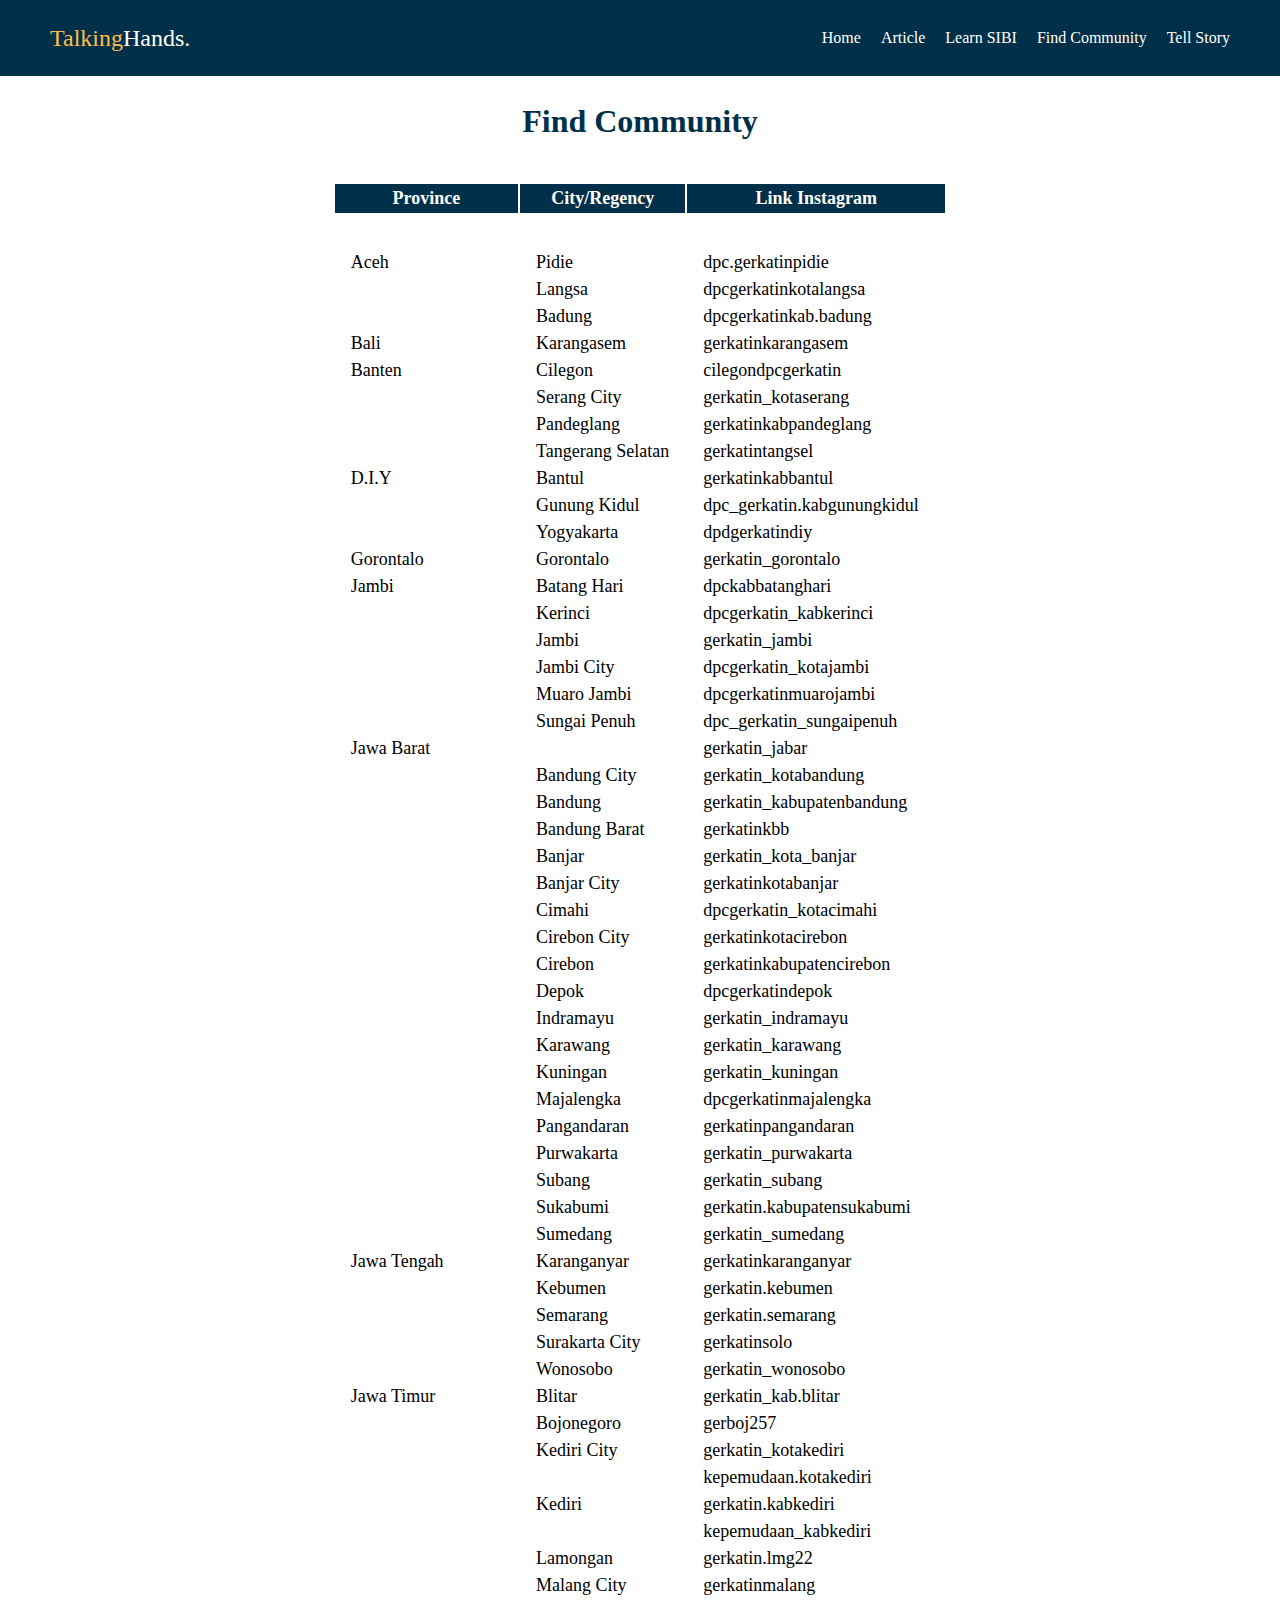
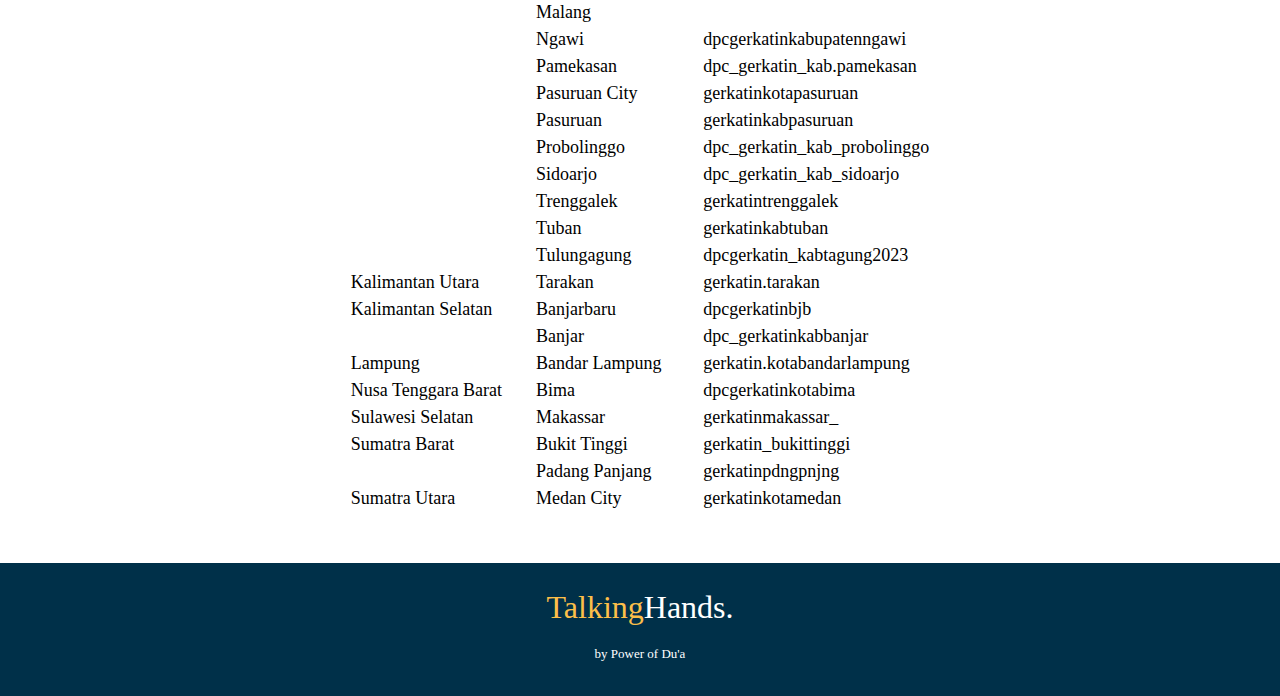
<file: find.html>
<!DOCTYPE html>
<html lang="en">
  <head>
    <meta charset="UTF-8" />
    <meta name="viewport" content="width=device-width, initial-scale=1.0" />
    <link rel="icon" type="image/png" href="https://iili.io/2HC8T0B.png" />
    <title>Talking Hands</title>
    <link rel="stylesheet" href="find.css" />
  </head>
  <body>
    <header>
      <nav class="navbar">
        <div class="logo"><span>Talking</span><span>Hands.</span></div>
        <ul class="nav-links">
          <a style="text-decoration: none" href="index.html"><li>Home</li></a>
          <a style="text-decoration: none" href="article.html"
            ><li>Article</li></a
          >
          <a style="text-decoration: none" href="learn.html"
            ><li>Learn SIBI</li></a
          >
          <a style="text-decoration: none" href="find.html"
            ><li>Find Community</li></a
          >
          <a style="text-decoration: none" href="tell.html"
            ><li>Tell Story</li></a
          >
        </ul>
      </nav>
    </header>
    <h1 class="h1">Find Community</h1>
    <table class="table">
      <tr>
        <th>Province</th>
        <th>City/Regency</th>
        <th>Link Instagram</th>
      </tr>
      <tr>
        <td>
          <p>
            Aceh<br /><br /><br />Bali<br />Banten<br /><br /><br /><br />D.I.Y<br /><br /><br />Gorontalo<br />Jambi<br /><br /><br /><br /><br /><br />Jawa
            Barat<br /><br /><br /><br /><br /><br /><br /><br /><br /><br /><br /><br /><br /><br /><br /><br /><br /><br /><br />Jawa
            Tengah<br /><br /><br /><br /><br />Jawa Timur<br /><br /><br /><br /><br /><br /><br /><br /><br /><br /><br /><br /><br /><br /><br /><br /><br /><br />Kalimantan
            Utara<br />Kalimantan Selatan<br /><br />Lampung<br />Nusa Tenggara
            Barat<br />Sulawesi Selatan<br />Sumatra Barat<br /><br />Sumatra
            Utara
          </p>
        </td>
        <td>
          <p>
            Pidie<br />Langsa<br />Badung<br />Karangasem<br />Cilegon<br />Serang
            City<br />Pandeglang<br />Tangerang Selatan<br />Bantul<br />Gunung
            Kidul<br />Yogyakarta<br />Gorontalo<br />Batang Hari<br />Kerinci<br />Jambi<br />Jambi
            City<br />Muaro Jambi<br />Sungai Penuh<br /><br />Bandung City<br />Bandung<br />Bandung
            Barat<br />Banjar<br />Banjar City<br />Cimahi<br />Cirebon City<br />Cirebon<br />Depok<br />Indramayu<br />Karawang<br />Kuningan<br />Majalengka<br />Pangandaran<br />Purwakarta<br />Subang<br />Sukabumi<br />Sumedang<br />Karanganyar<br />Kebumen<br />Semarang<br />Surakarta
            City<br />Wonosobo<br />Blitar<br />Bojonegoro<br />Kediri City<br /><br />Kediri<br /><br />Lamongan<br />Malang
            City<br />Malang<br />Ngawi<br />Pamekasan<br />Pasuruan City<br />Pasuruan<br />Probolinggo<br />Sidoarjo<br />Trenggalek<br />Tuban<br />Tulungagung<br />Tarakan<br />Banjarbaru<br />Banjar<br />Bandar
            Lampung<br />Bima<br />Makassar<br />Bukit Tinggi<br />Padang
            Panjang<br />Medan City
          </p>
        </td>
        <td>
          <p class="p">
            <a href="https://www.instagram.com/dpc.gerkatinpidie"
              >dpc.gerkatinpidie</a
            ><br />
            <a href="https://www.instagram.com/dpcgerkatinkotalangsa"
              >dpcgerkatinkotalangsa</a
            ><br />
            <a href="https://www.instagram.com/dpcgerkatinkab.badung"
              >dpcgerkatinkab.badung</a
            ><br />
            <a href="https://www.instagram.com/gerkatinkarangasem"
              >gerkatinkarangasem</a
            >
            <br />
            <a href="https://www.instagram.com/cilegondpcgerkatin"
              >cilegondpcgerkatin</a
            ><br />
            <a href="https://www.instagram.com/gerkatin_kotaserang"
              >gerkatin_kotaserang</a
            ><br />
            <a href="https://www.instagram.com/gerkatinkabpandeglang"
              >gerkatinkabpandeglang</a
            >
            <br />
            <a href="https://www.instagram.com/gerkatintangsel"
              >gerkatintangsel</a
            >
            <br />
            <a href="https://www.instagram.com/gerkatinkabbantul"
              >gerkatinkabbantul</a
            >
            <br /><a
              href="https://www.instagram.com/dpc_gerkatin.kabgunungkidul"
              >dpc_gerkatin.kabgunungkidul</a
            >
            <br />
            <a href="https://www.instagram.com/dpdgerkatindiy"
              >dpdgerkatindiy</a
            >
            <br />
            <a href="https://www.instagram.com/gerkatin_gorontalo"
              >gerkatin_gorontalo</a
            >
            <br />
            <a href="https://www.instagram.com/dpckabbatanghari"
              >dpckabbatanghari</a
            >
            <br />
            <a href="https://www.instagram.com/dpcgerkatin_kabkerinci"
              >dpcgerkatin_kabkerinci</a
            >

            <br />
            <a href="https://www.instagram.com/gerkatin_jambi"
              >gerkatin_jambi</a
            >
            <br />
            <a href="https://www.instagram.com/dpcgerkatin_kotajambi"
              >dpcgerkatin_kotajambi</a
            >
            <br /><a href="https://www.instagram.com/dpcgerkatinmuarojambi"
              >dpcgerkatinmuarojambi</a
            ><br />
            <a href="https://www.instagram.com/dpc_gerkatin_sungaipenuh"
              >dpc_gerkatin_sungaipenuh</a
            ><br />
            <a href="https://www.instagram.com/gerkatin_jabar"
              >gerkatin_jabar</a
            >
            <br />
            <a href="https://www.instagram.com/gerkatin_kotabandung"
              >gerkatin_kotabandung</a
            >

            <br />
            <a href="https://www.instagram.com/gerkatin_kabupatenbandung"
              >gerkatin_kabupatenbandung</a
            >
            <br />
            <a href="https://www.instagram.com/gerkatinkbb">gerkatinkbb</a>
            <br />
            <a href="https://www.instagram.com/gerkatin_kota_banjar"
              >gerkatin_kota_banjar</a
            >

            <br />
            <a href="https://www.instagram.com/gerkatinkotabanjar"
              >gerkatinkotabanjar</a
            >
            <br />
            <a href="https://www.instagram.com/dpcgerkatin_kotacimahi"
              >dpcgerkatin_kotacimahi</a
            >
            <br />
            <a href="https://www.instagram.com/gerkatinkotacirebon"
              >gerkatinkotacirebon</a
            >

            <br />
            <a href="https://www.instagram.com/gerkatinkabupatencirebon"
              >gerkatinkabupatencirebon</a
            >
            <br />
            <a href="https://www.instagram.com/dpcgerkatindepok"
              >dpcgerkatindepok</a
            >
            <br />
            <a href="https://www.instagram.com/gerkatin_indramayu"
              >gerkatin_indramayu</a
            >

            <br />
            <a href="https://www.instagram.com/gerkatin_karawang"
              >gerkatin_karawang</a
            >
            <br />
            <a href="https://www.instagram.com/gerkatin_kuningan"
              >gerkatin_kuningan</a
            >
            <br />
            <a href="https://www.instagram.com/dpcgerkatinmajalengka"
              >dpcgerkatinmajalengka</a
            >
            <br />
            <a href="https://www.instagram.com/gerkatinpangandaran"
              >gerkatinpangandaran</a
            >
            <br />
            <a href="https://www.instagram.com/gerkatin_purwakarta"
              >gerkatin_purwakarta</a
            >
            <br />
            <a href="https://www.instagram.com/gerkatin_subang"
              >gerkatin_subang</a
            >
            <br />
            <a href="https://www.instagram.com/gerkatin.kabupatensukabumi"
              >gerkatin.kabupatensukabumi</a
            >
            <br />
            <a href="https://www.instagram.com/gerkatin_sumedang"
              >gerkatin_sumedang</a
            >
            <br />
            <a href="https://www.instagram.com/gerkatinkaranganyar"
              >gerkatinkaranganyar</a
            >
            <br />
            <a href="https://www.instagram.com/gerkatin.kebumen"
              >gerkatin.kebumen</a
            >

            <br />
            <a href="https://www.instagram.com/gerkatin.semarang"
              >gerkatin.semarang</a
            >
            <br />
            <a href="https://www.instagram.com/gerkatinsolo">gerkatinsolo</a>
            <br />
            <a href="https://www.instagram.com/gerkatin_wonosobo"
              >gerkatin_wonosobo</a
            >

            <br />
            <a href="https://www.instagram.com/gerkatin_kab.blitar"
              >gerkatin_kab.blitar</a
            >
            <br />
            <a href="https://www.instagram.com/gerboj257">gerboj257</a>
            <br />
            <a href="https://www.instagram.com/gerkatin_kotakediri"
              >gerkatin_kotakediri</a
            >
            <br />
            <a href="https://www.instagram.com/kepemudaan.kotakediri"
              >kepemudaan.kotakediri</a
            >
            <br />
            <a href="https://www.instagram.com/gerkatin.kabkediri"
              >gerkatin.kabkediri</a
            >
            <br />
            <a href="https://www.instagram.com/kepemudaan_kabkediri"
              >kepemudaan_kabkediri</a
            >
            <br />
            <a href="https://www.instagram.com/gerkatin.lmg22"
              >gerkatin.lmg22</a
            >
            <br />
            <a href="https://www.instagram.com/gerkatinmalang"
              >gerkatinmalang</a
            >
            <br />
            <br />
            <a href="https://www.instagram.com/dpcgerkatinkabupatenngawi"
              >dpcgerkatinkabupatenngawi</a
            >
            <br />
            <a href="https://www.instagram.com/dpc_gerkatin_kab.pamekasan"
              >dpc_gerkatin_kab.pamekasan</a
            >

            <br />
            <a href="https://www.instagram.com/gerkatinkotapasuruan"
              >gerkatinkotapasuruan</a
            >
            <br />
            <a href="https://www.instagram.com/gerkatinkabpasuruan"
              >gerkatinkabpasuruan</a
            >
            <br />
            <a href="https://www.instagram.com/dpc_gerkatin_kab_probolinggo"
              >dpc_gerkatin_kab_probolinggo</a
            >

            <br />
            <a href="https://www.instagram.com/dpc_gerkatin_kab_sidoarjo"
              >dpc_gerkatin_kab_sidoarjo</a
            >
            <br />
            <a href="https://www.instagram.com/gerkatintrenggalek"
              >gerkatintrenggalek</a
            >
            <br />
            <a href="https://www.instagram.com/gerkatinkabtuban"
              >gerkatinkabtuban</a
            >
            <br />
            <a href="https://www.instagram.com/dpcgerkatin_kabtagung2023"
              >dpcgerkatin_kabtagung2023</a
            >

            <br />
            <a href="https://www.instagram.com/gerkatin.tarakan"
              >gerkatin.tarakan</a
            >
            <br />
            <a href="https://www.instagram.com/dpcgerkatinbjb"
              >dpcgerkatinbjb</a
            >
            <br />
            <a href="https://www.instagram.com/dpc_gerkatinkabbanjar"
              >dpc_gerkatinkabbanjar</a
            >

            <br />
            <a href="https://www.instagram.com/gerkatin.kotabandarlampung"
              >gerkatin.kotabandarlampung</a
            >
            <br />
            <a href="https://www.instagram.com/dpcgerkatinkotabima"
              >dpcgerkatinkotabima</a
            >

            <br />
            <a href="https://www.instagram.com/gerkatinmakassar_"
              >gerkatinmakassar_</a
            >
            <br />
            <a href="https://www.instagram.com/gerkatin_bukittinggi"
              >gerkatin_bukittinggi</a
            >
            <br />
            <a href="https://www.instagram.com/gerkatinpdngpnjng"
              >gerkatinpdngpnjng</a
            >
            <br />
            <a href="https://www.instagram.com/gerkatinkotamedan"
              >gerkatinkotamedan</a
            >
          </p>
        </td>
      </tr>
    </table>

    <footer>
      <div class="footer-name"><span>Talking</span><span>Hands.</span></div>
      <p>by Power of Du'a</p>
    </footer>
  </body>
</html>
</file>
<file: find.css>
body {
  font-family: "League Spartan";
  margin: 0;
  padding: 0;
  line-height: 1.5;
}

.navbar {
  background: #003049;
  color: #fff;
  display: flex;
  justify-content: space-between;
  align-items: center;
  padding: 10px 50px;
  font-family: impact;
}

.logo span:first-child {
  color: #fcbf49;
  font-size: x-large;
}

.logo span:last-child {
  font-size: x-large;
}

.nav-links {
  list-style: none;
  display: flex;
  gap: 20px;
  color: #fff;
}

.nav-links li {
  font-size: 1rem;
  color: #fff;
}

.h1 {
  text-align: center;
  font-family: impact;
  font-size: xx-large;
  font-weight: bolder;
  color: #003049;
}
.table {
  display: flex;
  justify-content: center;
}

.table tr th {
  background: #003049;
  color: #fff;
}

.table,
tr,
td {
  border: 15px solid #fff;
  font-family: verdana;
  font-size: large;
}
a {
  color: #000000;
  text-decoration: none;
}

footer {
  background: #003049;
  color: #fff;
  text-align: center;
  padding: 20px;
  font-family: verdana;
  font-size: small;
}

.footer-name span:first-child {
  color: #fcbf49;
  font-size: xx-large;
  font-family: impact;
}
.footer-name span:last-child {
  font-size: xx-large;
  font-family: impact;
}
</file>
